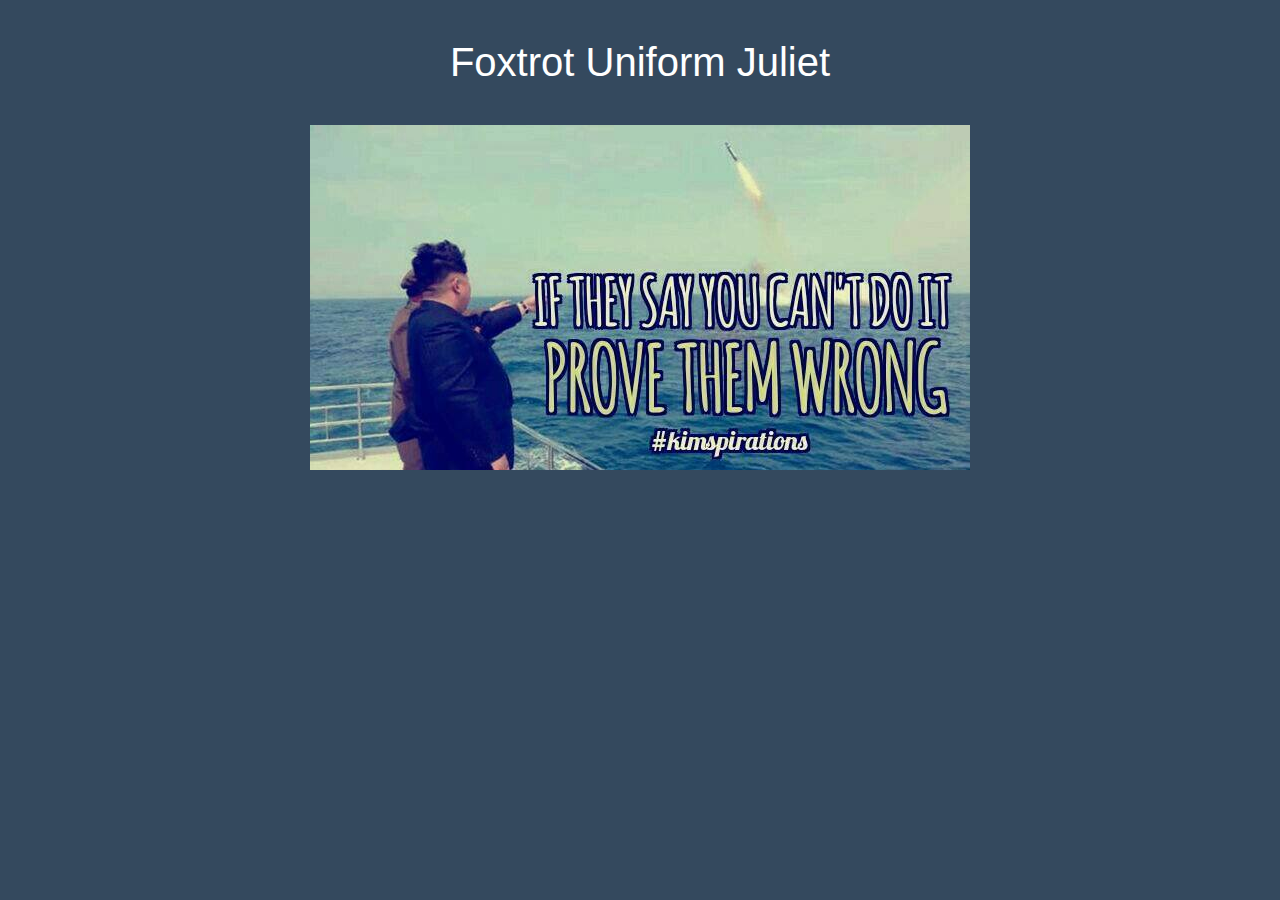
<file: index.html>
<!DOCTYPE HTML>
<!-- pls no source shaming -->
<html lang="en">
    <head>
        <meta charset="utf-8">
        <title>rokxx's little place of things</title>
        <meta name="author" content="rokxx">
        <meta name="description" content="choke me harder daddy">
        <link rel="stylesheet" href="styles.css">
    </head>
    <body>
        <p>Foxtrot Uniform Juliet</p>
        <div class="kim">
            <a href="showroom/index.html">
            <img src="k.jpg">
            </a>
        </div>
    </body>
</html>
</file>
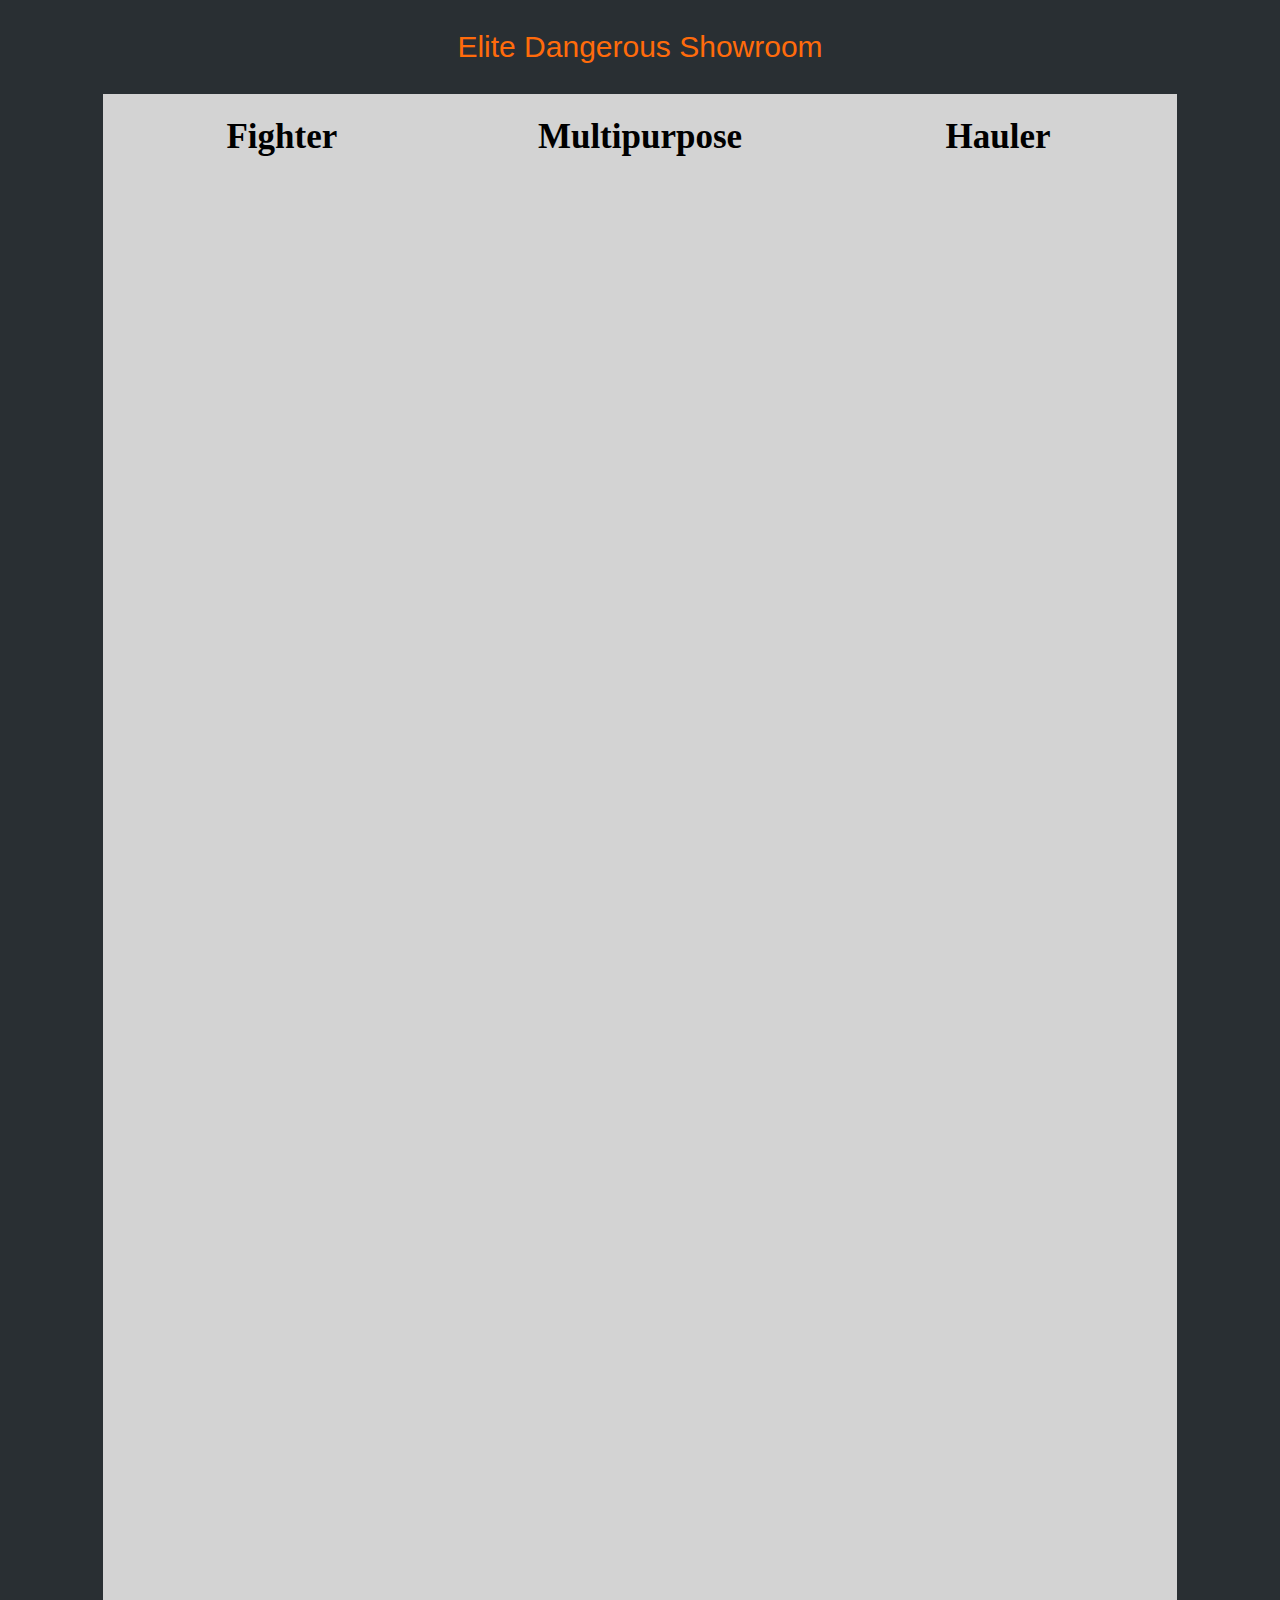
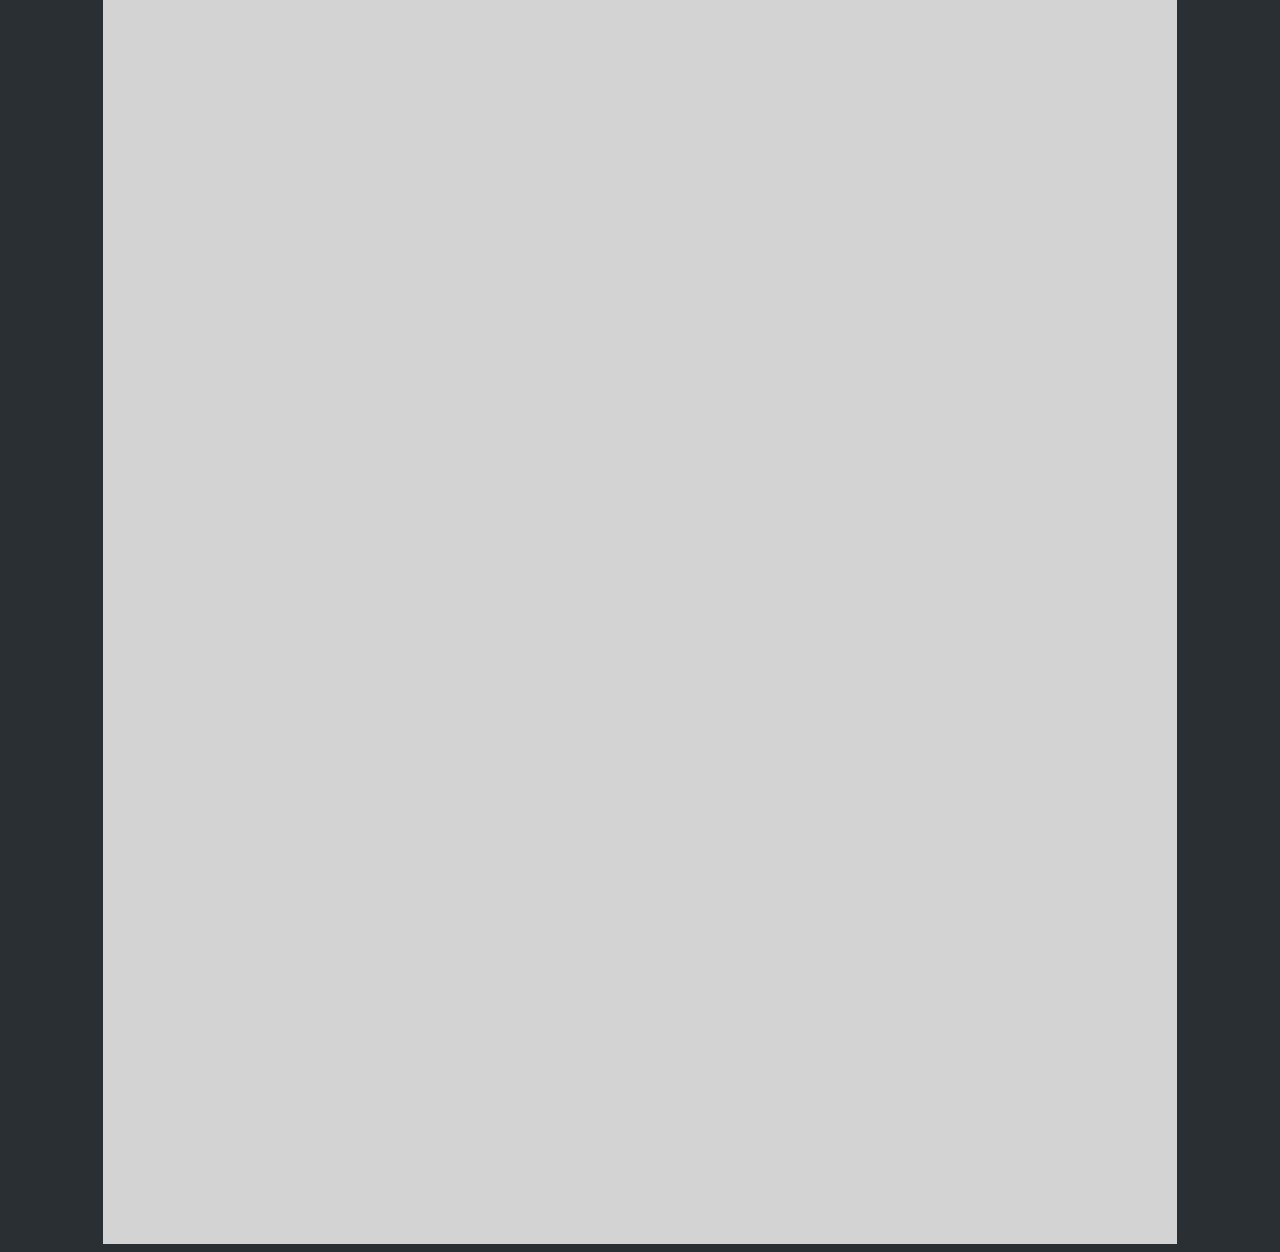
<file: showroom/index.html>
<!DOCTYPE HTML>
<!-- pls no source shaming -->
<html lang-"en">
    <head>
        <meta charset="utf-8">
        <title>Elite Dangerous Showroom</title>
        <meta name="author" content="CMDR Fujihiro Saito">
        <meta name="description" content="ED:Shipyard Showroom">
        <link rel="stylesheet" href="styles.css">
    </head>
    <body>
        <p>Elite Dangerous Showroom</p>
        <div class="table">
            <h1 class="rowrole">Fighter</h1>
            <h1 class="rowrole">Multipurpose</h1>
            <h1 class="rowrole">Hauler</h1>
        </div>
    </body>
</html>
</file>
<file: styles.css>
body {
    background-color: #34495E;
}
p {
    color: white;
    font-size: 40px;
    font-family: helvetica;
    text-align: center;
}
.kim {
    display: block;
    text-align: center;
}
</file>
<file: showroom/styles.css>
body {
    background-color: #292F33;
}
p {
    color: #FF6B0B;
    font-size: 30px;
    font-family: helvetica;
    text-align: center;
}

.shipname {
    color: #FF6B0B;
    font-size: 20px;
    font-family: verdana;
    font-style: bold;
    text-align: center;
}
.table {
    display: flex;
    width: 85%;
    height: 2750px;
    margin: auto;
    background-color: lightgrey;
}
.rowrole {
    flex: 1;
    color: #000;
    font-size: 35px;
    font-family: "Lucida Console";
    text-align: center;
}
.rowbib {

}
.rowiii {

}
.rowbbb {

}
</file>
